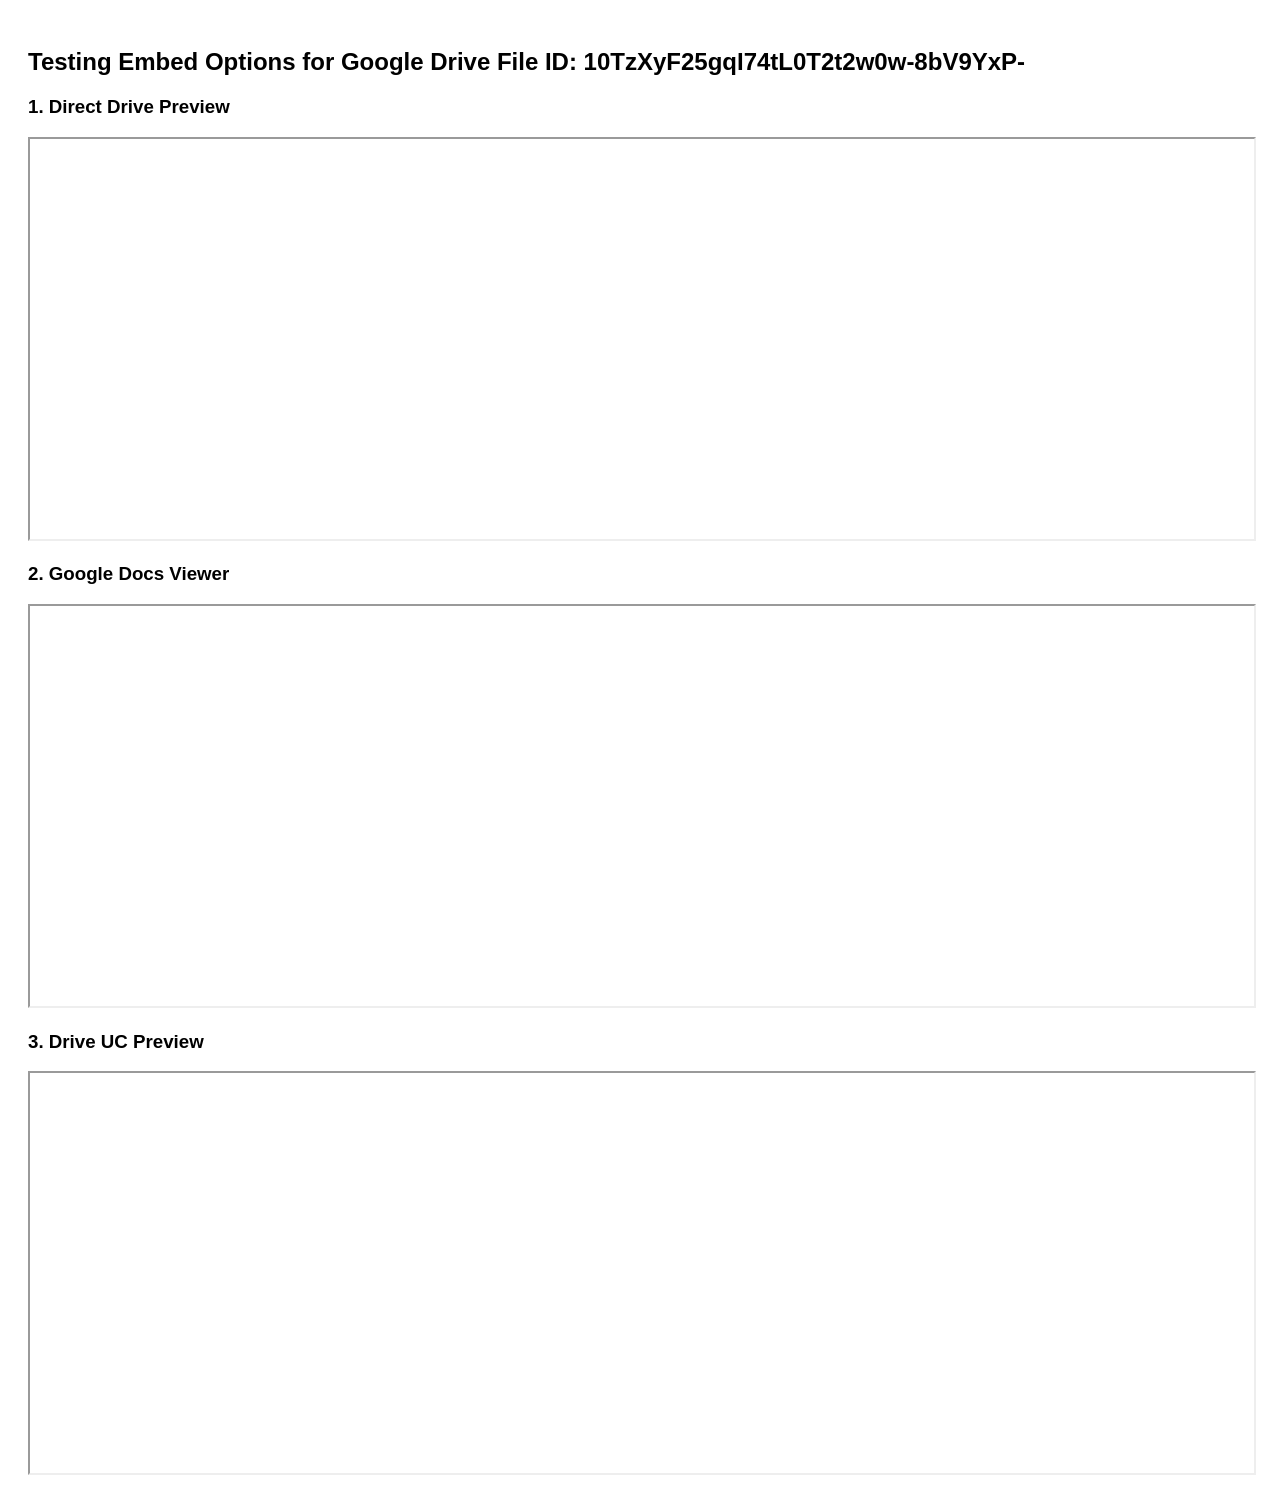
<file: test_embed.html>
<!DOCTYPE html>
<html>
<head>
  <title>Test Drive Embed Options</title>
</head>
<body style="font-family: sans-serif; padding: 20px;">
  <h2>Testing Embed Options for Google Drive File ID: 10TzXyF25gqI74tL0T2t2w0w-8bV9YxP-</h2>
  
  <h3>1. Direct Drive Preview</h3>
  <iframe src="https://drive.google.com/file/d/10TzXyF25gqI74tL0T2t2w0w-8bV9YxP-/preview" width="100%" height="400"></iframe>

  <h3>2. Google Docs Viewer</h3>
  <iframe src="https://docs.google.com/gview?url=https://drive.google.com/uc?id=10TzXyF25gqI74tL0T2t2w0w-8bV9YxP-&embedded=true" width="100%" height="400"></iframe>

  <h3>3. Drive UC Preview</h3>
  <iframe src="https://drive.google.com/uc?id=10TzXyF25gqI74tL0T2t2w0w-8bV9YxP-&export=download" width="100%" height="400"></iframe>
</body>
</html>
</file>
